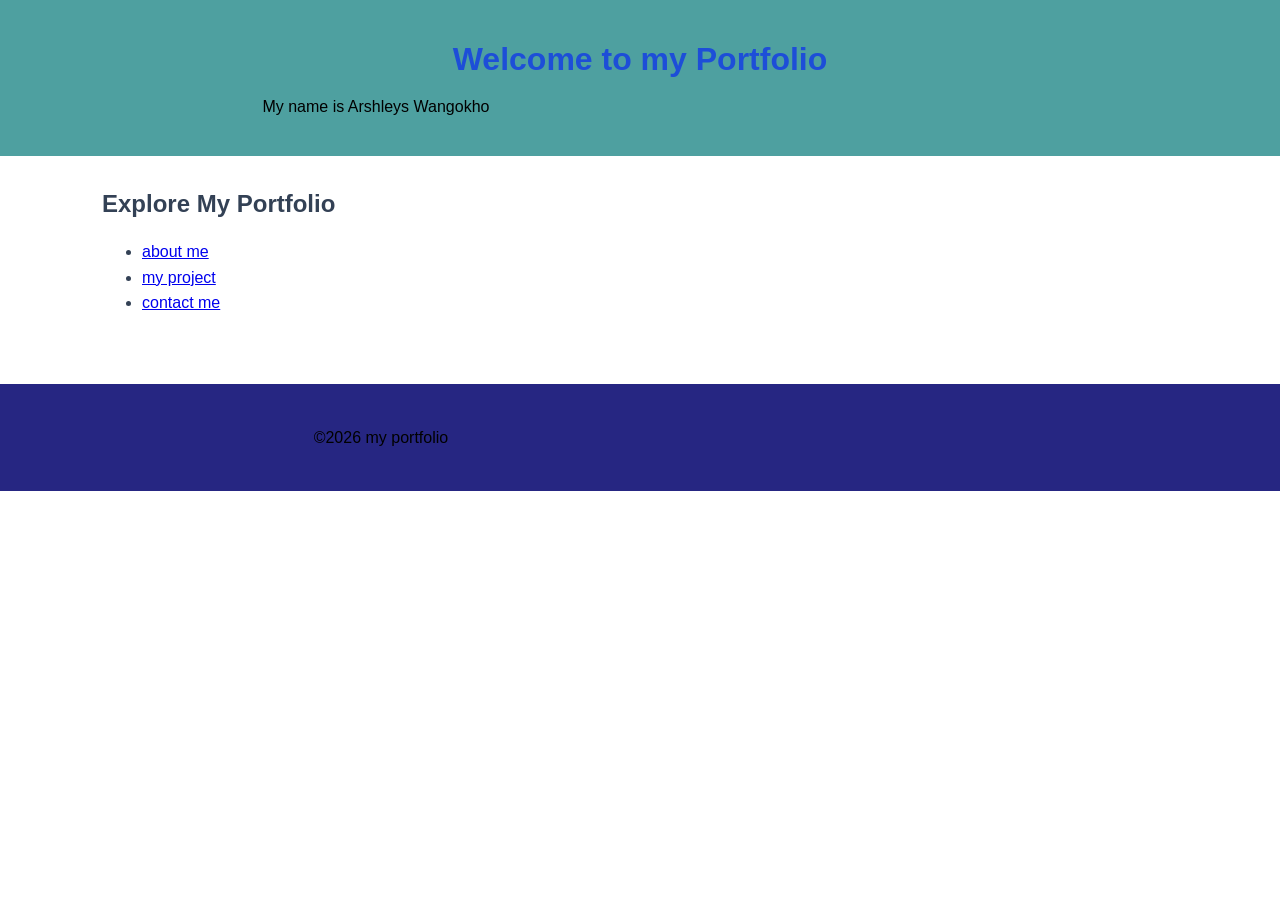
<file: index.html>
<!doctype html>
<html lang="en">
  <head>
    <meta charset="UTF-8" />
    <meta name="viewport" content="width=device-width" ,initial scale="1.0" />
    <title>My Portfolio</title>
    <link rel="stylesheet" href="styles.css" />
  </head>
  <body>
    <header>
      <h1>Welcome to my Portfolio</h1>
      <p>My name is Arshleys Wangokho</p>
    </header>
    <main>
      <section>
        <h2>Explore My Portfolio</h2>
        <ul>
          <li><a href="about.html">about me</a></li>
          <li><a href="projects.html">my project</a></li>
          <li><a href="contact.html">contact me</a></li>
        </ul>
      </section>
    </main>
    <footer>
      <p>&copy;2026 my portfolio</p>
    </footer>
  </body>
</html>
</file>
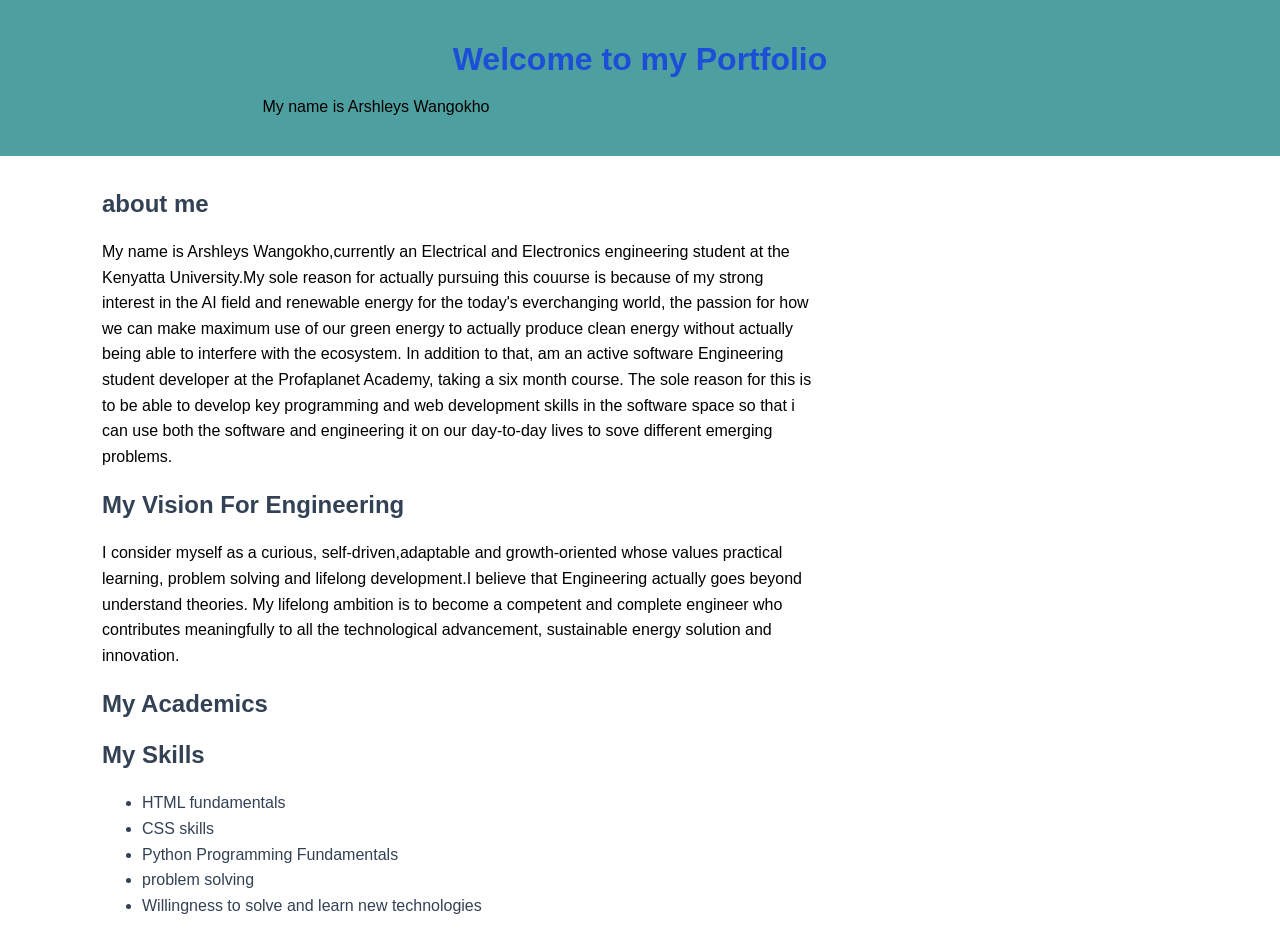
<file: about.html>
<!doctype html>
<html lang="en">
  <head>
    <meta charset="UTF-8" />
    <meta name="viewport" content="width=device-width" initial scale="1.0" />
    <title>My Portfolio</title>
    <link rel="stylesheet" href="styles.css" />
  </head>
  <body>
    <header>
      <h1>Welcome to my Portfolio</h1>
      <p>My name is Arshleys Wangokho</p>
    </header>
    <main>
      <section>
        <h2>about me</h2>
        <p>
          My name is Arshleys Wangokho,currently an Electrical and Electronics
          engineering student at the Kenyatta University.My sole reason for
          actually pursuing this couurse is because of my strong interest in the
          AI field and renewable energy for the today's everchanging world, the
          passion for how we can make maximum use of our green energy to
          actually produce clean energy without actually being able to interfere
          with the ecosystem. In addition to that, am an active software
          Engineering student developer at the Profaplanet Academy, taking a six
          month course. The sole reason for this is to be able to develop key
          programming and web development skills in the software space so that i
          can use both the software and engineering it on our day-to-day lives
          to sove different emerging problems.
        </p>
      </section>
      <h2>My Vision For Engineering</h2>
      <p>
        I consider myself as a curious, self-driven,adaptable and
        growth-oriented whose values practical learning, problem solving and
        lifelong development.I believe that Engineering actually goes beyond
        understand theories. My lifelong ambition is to become a competent and
        complete engineer who contributes meaningfully to all the technological
        advancement, sustainable energy solution and innovation.
      </p>
      <section>
        <h2>My Academics</h2>
        <p></p>
      </section>
      <section>
        <h2>My Skills</h2>
        <ul>
          <li>HTML fundamentals</li>
          <li>CSS skills</li>
          <li>Python Programming Fundamentals</li>
          <li>problem solving</li>
          <li>Willingness to solve and learn new technologies</li>
        </ul>
      </section>
    </main>
  </body>
</html>
</file>
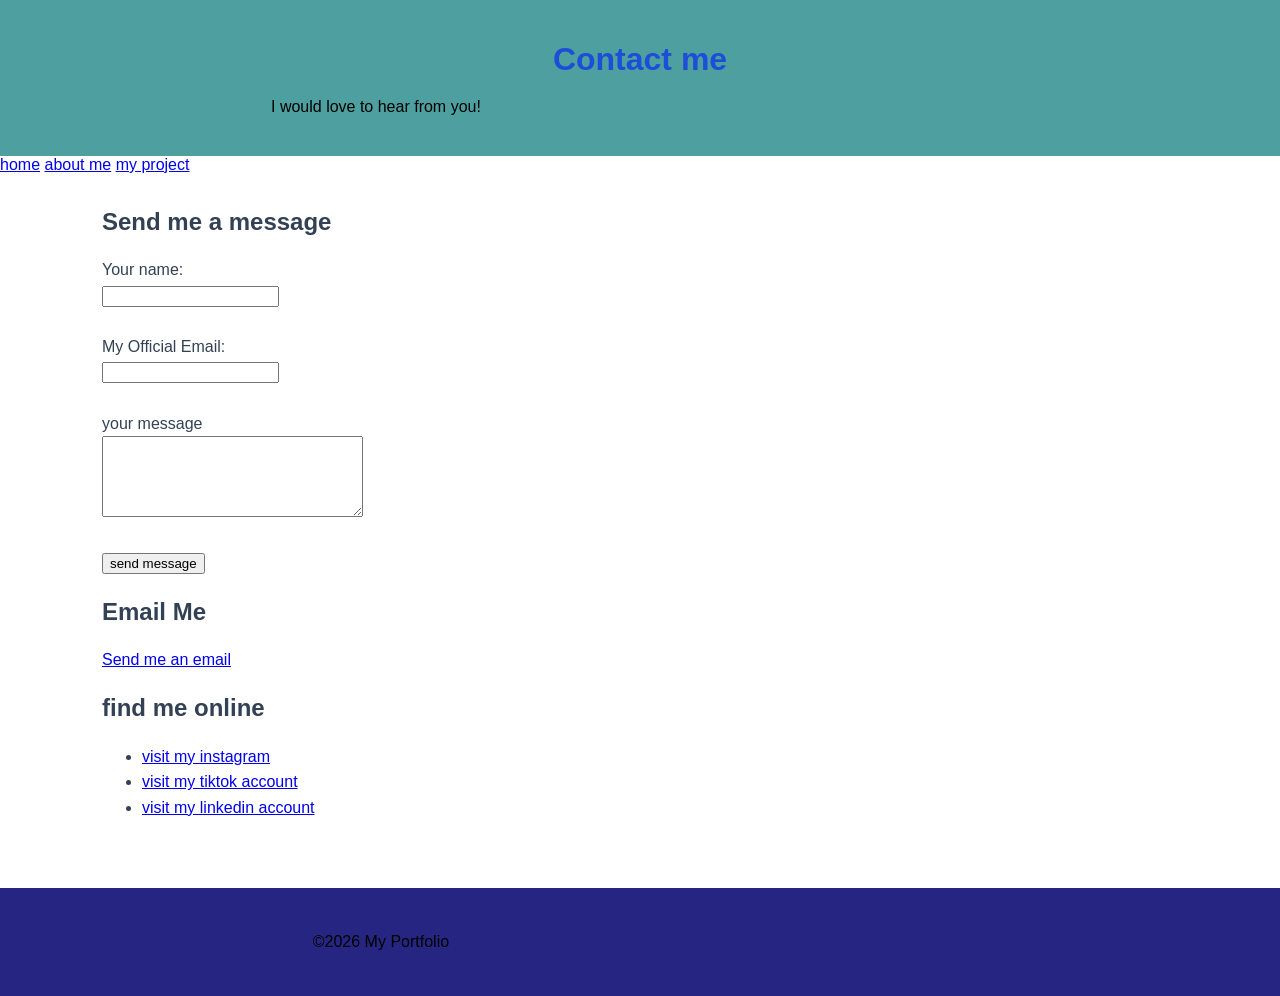
<file: contact.html>
<!doctype html>
<html lang="en">
  <head>
    <meta charset="UTF-8" />
    <meta name="viewport" content="width=device-width" ,initial scale="1.0" />
    <title>Contact me</title>
    <link rel="stylesheet" href="styles.css" />
  </head>
  <body>
    <header>
      <h1>Contact me</h1>
      <p>I would love to hear from you!</p>
    </header>

    <nav>
      <a href="index.html">home</a>
      <a href="about.html">about me</a>
      <a href="projects.html">my project</a>
    </nav>
    <main>
      <section>
        <h2>Send me a message</h2>
        <form action="#" method="post">
          <label for="name">Your name:</label><br />
          <input type="text" id="name" name="name" required />
          <br /><br />
          <label for="email">My Official Email:</label><br />
          <input type="email" id="email" name="email" required />
          <br /><br />
          <label for="message">your message</label><br />
          <textarea
            id="message"
            name="message"
            rows="5"
            cols="30"
            required
          ></textarea
          ><br /><br />
          <button type="submit">send message</button>
        </form>
      </section>
      <section>
        <h2>Email Me</h2>
        <p>
          <a href="mailto:wangokhoarshleys513@gmail.com"> Send me an email </a>
        </p>
      </section>
      <section>
        <h2>find me online</h2>
        <ul>
          <li>
            <a
              href="https://www.instagram.com/arshleys_gran.m?xtok=bW5kcWt6MXVveXNo"
              >visit my instagram
            </a>
          </li>
          <li>
            <a href="https://vm.tiktok.com/ZS9yjdh2A3yMu-jVTTd/">
              visit my tiktok account</a
            >
          </li>
          <li>
            <a
              href="https://www.linkedin.com/in/wangokho-arshleys-8a4a8234a?utm_source=share_via&utm_content=profile&utm_medium=member_android"
              >visit my linkedin account
            </a>
          </li>
        </ul>
      </section>
    </main>
    <footer>
      <p>&copy;2026 My Portfolio</p>
    </footer>
  </body>
</html>
</file>
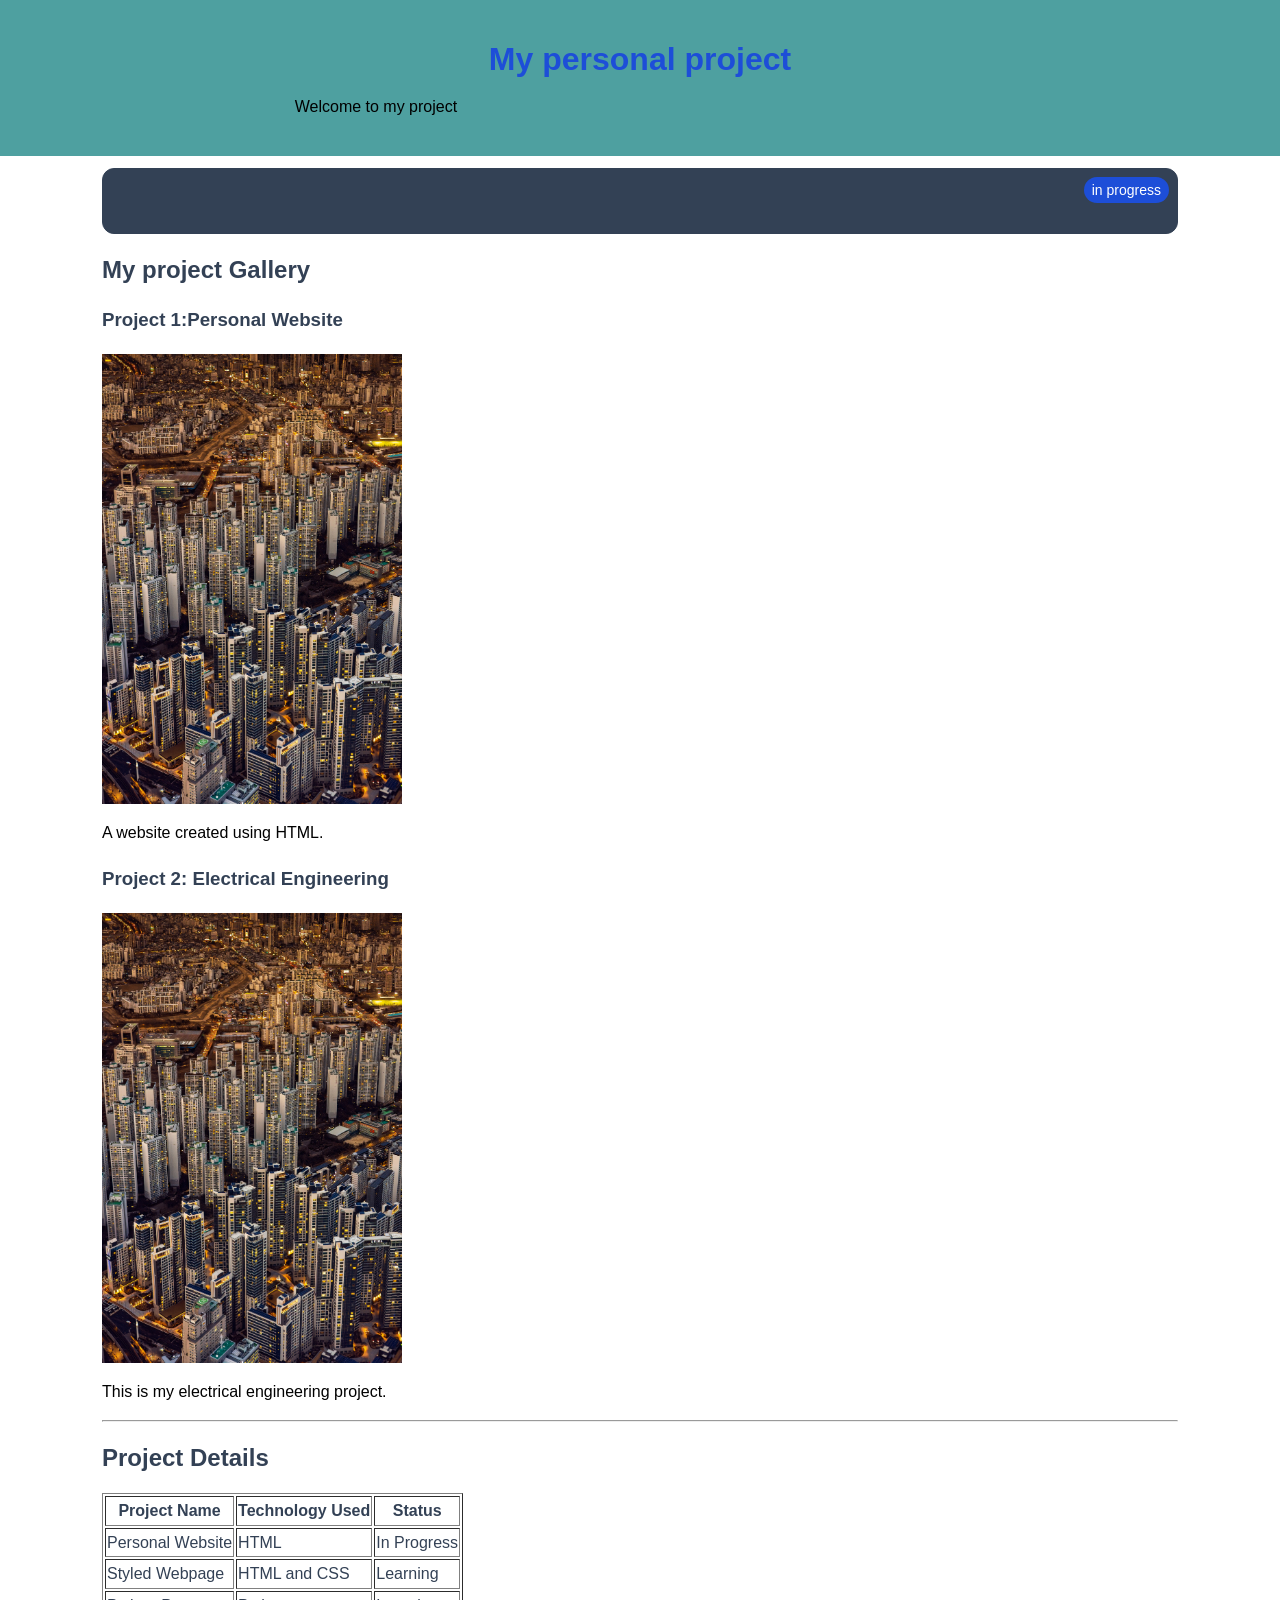
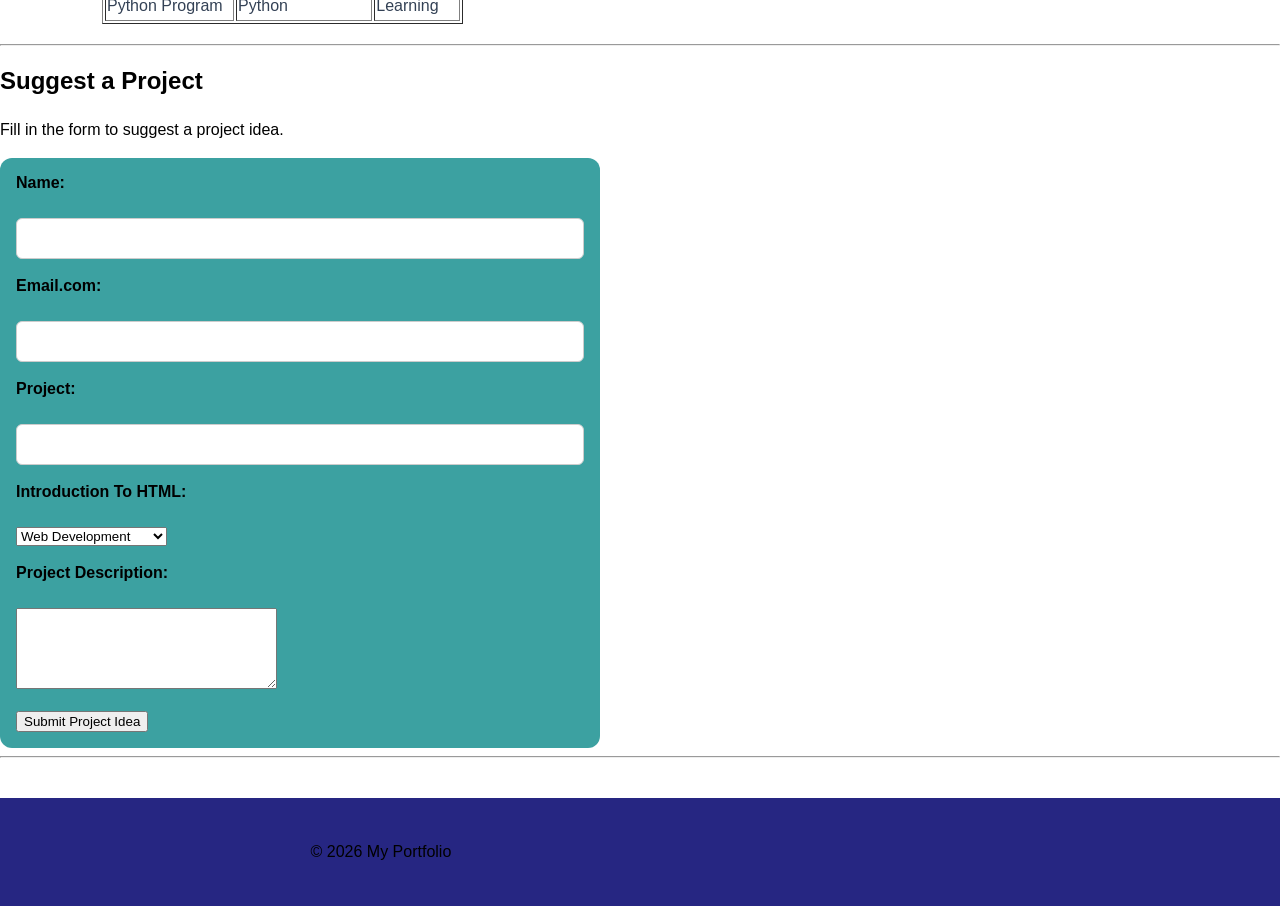
<file: projects.html>
<!DOCTYPE html>
<html lang="en">
  <head>
    <meta charset="UTF-8">
    <meta name ="viewport" content="width= device-width",initial scale="1.0">
    <title>My Personal project</title>
    <link rel="stylesheet" href="styles.css" />
  </head>
  <body>
    <header>
      <h1>My personal project</h1>
      <p>Welcome to my project</p>
    </header>
    <main>
      <section>
         <article class = "card">
            <span class ="badge">in progress</span>
        </article>
        
        <h2>My project Gallery</h2>
        <h3>Project 1:Personal Website</h3>
        <img src="images/arrshleys.jpg"
        width="300">

            <p>A website created using HTML.</p>

            <h3>Project 2: Electrical Engineering</h3>
            <img src="images/martijn-vonk-Mv6EKtn02VA-unsplash.jpg"
                 alt="Electrical engineering project"
                 width="300">

            <p>This is my electrical engineering project.</p>
        </section>

        <hr>

        <section>
            <h2>Project Details</h2>

            <table border="1">
                <thead>
                    <tr>
                        <th>Project Name</th>
                        <th>Technology Used</th>
                        <th>Status</th>
                    </tr>
                </thead>

                <tbody>
                    <tr>
                        <td>Personal Website</td>
                        <td>HTML</td>
                        <td>In Progress</td>
                    </tr>

                    <tr>
                        <td>Styled Webpage</td>
                        <td>HTML and CSS</td>
                        <td>Learning</td>
                    </tr>

                    <tr>
                        <td>Python Program</td>
                        <td>Python</td>
                        <td>Learning</td>
                    </tr>
                </tbody>
            </table>
        </section>
    </main>
  </body>
     <hr>

        <section>
            <h2>Suggest a Project</h2>
            <p>Fill in the form to suggest a project idea.</p>

            <form action="#" method="post" class="contact-form">

                <label for="name">Name:</label><br>
                <input type="text" id="name" name="name" required>
                <br><br>

                <label for="email">Email.com:</label><br>
                <input type="email" id="email" name="email" required>
                <br><br>

                <label for="project">Project:</label><br>
                <input type="text" id="project" name="project" required>
                <br><br>

                <label for="category">Introduction To HTML:</label><br>
                <select id="category" name="category">
                    <option value="web">Web Development</option>
                    <option value="python">Python Programming</option>
                    <option value="engineering">Electrical Engineering</option>
                </select>
                <br><br>

                <label for="message">Project Description:</label><br>
                <textarea id="message" name="message"
                          rows="5" cols="30" required></textarea>
                <br><br>

                <button type="submit">Submit Project Idea</button>

            </form>
        </section>
       

    </main>

    <hr>

    <footer>
        <p>&copy; 2026 My Portfolio</p>
    </footer>

</html>
</file>
<file: styles.css>
:root {
  --text-color: #334155;
  --background-color: azure;
  --primary-color: #1d4ed8;
  --secondary-color: #0f172a;
  --white-color: #ffffff;

  --small-text: 0.875rem;
  --normal-text: 1rem;
  --large-text: 1.5rem;
  --heading-text: 2rem;

  --small-space: 0.5rem;
  --medium-space: 1rem;
  --large-space: 2rem;
  --extra-large-space: 3rem;

  *,
  *::before,
  *::after {
    box-sizing: border-box;
  }
  body {
    margin: 0px;
    font-family: Arial, Helvetica, sans-serif;
  }
  img {
    max-width: 100%;
    height: auto;
    display: block;
  }
}
h1 {
  color: var(--primary-color);
  font-size: var(--heading-text);
  margin-bottom: var(--medium-space);
}

main {
  font-family: Arial, Helvetica, sans-serif;
  font-size: 1rem;
  line-height: 1.6;
  color: var(--text-color);
}
h2 {
  font-size: var(--large-text);
  line-height: 1.3;
}
p {
  max-width: 80ch;
  line-height: 1.6;
  color: var(--text-color);
  margin-bottom: var(--large-space);
  color: black;
  margin-bottom: var(--medium-space);
}
header {
  background-color: rgb(78, 160, 160);
  padding: 20px;
  text-align: center;
}
/*box model*/
main {
  max-width: 1100px;
  margin: 0 auto;
  padding: 12px;
}
.content-box {
  padding: var(--medium-space);
  margin-bottom: auto;
  border: 1px solid;
  border-radius: 12px;
  background-color: rgb(33, 33, 119);
}
footer {
  position: static;
  bottom: 0;
  z-index: 100;
  background-color: rgb(38, 38, 130);
  padding: 16px;
  text-align: center;
  padding: 25px;
  margin-top: 40px;
  text-decoration: double;
}
a,
button {
  transition:
    color 0.3s,
    background-color 0.3s;
}
.button {
  padding: var(--small-space) var(--large-space);
  border: 0;
  border-radius: 8px;
  background-color: var(--primary-color);
  color: var(--white-color);
}

.button:hover,
.button:focus-visible {
  background-color: var(--secondary-color);
}

input:focus-visible,
textarea:focus-visible {
  outline: 2px solid var(--primary-color);
}
@media (prefers-reduced-motion: reduce) {
  *,
  *::before,
  *::after {
    animation-duration: 0.01ms !important;
    transition-duration: 0.01ms !important;
    scroll-behavior: auto !important;
  }
}

.card {
  position: relative;
  padding: var(--large-space);
  border: 1px solid;
  border-radius: 12px;
  background-color: #334155;
}
.contact-form {
  background-color: rgb(60, 161, 161);
  padding: 16px;
  border-radius: 12px;
  max-width: 600px;
}
.contact-form label {
  display: block;
  margin-bottom: 8px;
  font-weight: bold;
}
.contact-form input {
  width: 100%;
  padding: 12px;
  border: 1px solid #ccc;
  border-radius: 6px;
  box-sizing: border-box;
}

.badge {
  position: absolute;
  top: var(--small-space);
  right: var(--small-space);
  padding: 2px var(--small-space);
  border-radius: 999px;
  background-color: var(--primary-color);
  color: var(--white-color);
  font-size: var(--small-text);
}
a:hover,
a:focus-visible {
  color: var(--primary-color);
}

a:focus-visible,
button:focus-visible {
  outline: 3px solid var(--primary-color);
  outline-offset: 3px;
}
</file>
